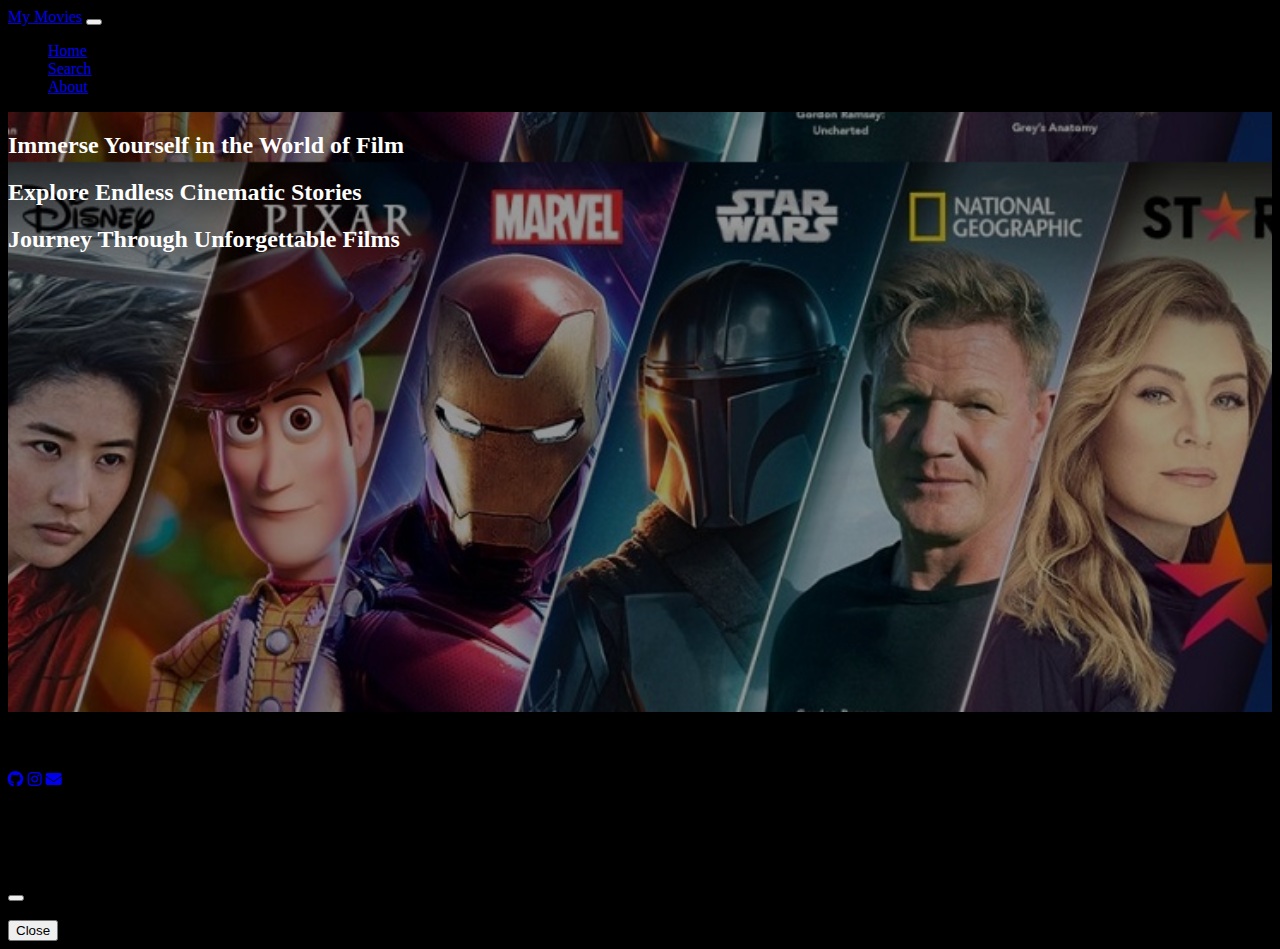
<file: index.html>
<!doctype html>
<html lang="en">

<head>
    <!-- Required meta tags -->
    <meta charset="utf-8">
    <meta name="viewport" content="width=device-width, initial-scale=1">

    <!-- Bootstrap CSS -->
    <link href="https://cdn.jsdelivr.net/npm/bootstrap@5.0.2/dist/css/bootstrap.min.css" rel="stylesheet"
        integrity="sha384-EVSTQN3/azprG1Anm3QDgpJLIm9Nao0Yz1ztcQTwFspd3yD65VohhpuuCOmLASjC" crossorigin="anonymous">
    <link rel="stylesheet" href="style.css">
    <link rel="stylesheet" href="https://cdnjs.cloudflare.com/ajax/libs/font-awesome/6.7.2/css/all.min.css"
        integrity="sha512-Evv84Mr4kqVGRNSgIGL/F/aIDqQb7xQ2vcrdIwxfjThSH8CSR7PBEakCr51Ck+w+/U6swU2Im1vVX0SVk9ABhg=="
        crossorigin="anonymous" referrerpolicy="no-referrer" />
    <script src="https://code.jquery.com/jquery-3.6.0.min.js"></script>

    <title>Simple API AJAX</title>
</head>

<body>
    <nav class="navbar navbar-expand-lg navbar-dark bg-dark fixed-top">
        <div class="container">
            <a class="navbar-brand" href="#">My Movies</a>
            <button class="navbar-toggler" type="button" data-bs-toggle="collapse" data-bs-target="#navbarNav"
                aria-controls="navbarNav" aria-expanded="false" aria-label="Toggle navigation">
                <span class="navbar-toggler-icon"></span>
            </button>
            <div class="collapse navbar-collapse" id="navbarNav">
                <ul class="navbar-nav ms-auto">
                    <li class="nav-item">
                        <a class="nav-link active" href="index.html">Home</a>
                    </li>
                    <li class="nav-item">
                        <a class="nav-link" href="search.html">Search</a>
                    </li>
                    <li class="nav-item">
                        <a class="nav-link" href="about.html">About</a>
                    </li>
                </ul>
            </div>
        </div>
    </nav>
    <div class="row" id="carousel-movie">
        <div class="col-12 p-0 m-0">
            <div id="carouselExampleControls" class="carousel slide carousel-fade" data-bs-ride="carousel"
                data-bs-pause="false">
                <div class="carousel-inner" id="carousel-movie-poster" style="height: 600px;">
                    <div id="carousel-overlay">
                        <div class="carousel-item h-100 active" data-bs-interval="4000">
                            <div class="d-flex justify-content-center align-items-center h-100">
                                <h2>Immerse Yourself in the World of Film</h2>
                            </div>
                        </div>
                        <div class="carousel-item h-100" data-bs-interval="4000">
                            <div class="d-flex justify-content-center align-items-center h-100">
                                <h2>Explore Endless Cinematic Stories</h2>
                            </div>
                        </div>
                        <div class="carousel-item h-100" data-bs-interval="4000">
                            <div class="d-flex justify-content-center align-items-center h-100">
                                <h2>Journey Through Unforgettable Films</h2>
                            </div>
                        </div>
                    </div>
                </div>
            </div>
        </div>
    </div>
    <div class="container">
        <div class="row mt-4" id="latest-movie-container">
            <div class="col-12 text-center mb-4 ">
                <h3 class="text-white">Latest Movies</h3>
            </div>
        </div>
    </div>
    <footer class="bg-black py-4 text-white">
        <div class="container text-center">
            <div class="mb-3">
                <a href="https://github.com/jaka-mursidm" style="text-decoration: none;" class="text-white mx-2"
                    target="_blank" title="Github">
                    <i class="fa-brands fa-github fs-4"></i>
                </a>
                <a href="https://www.instagram.com/jaka.mursidm/" style="text-decoration: none;" class="text-white mx-2"
                    target="_blank" title="Instagram">
                    <i class="fa-brands fa-instagram fs-4"></i>
                </a>
                <a href="mailto:jaka.mursidm@gmail.com" style="text-decoration: none;" class="text-white mx-2"
                    title="Gmail">
                    <i class="fa-solid fa-envelope fs-4"></i>
                </a>
            </div>
            <p class="text-xs">&copy; 2025 Jaka Mursid M. - All Rights Reserved.</p>
        </div>
    </footer>
    <!-- Modal -->
    <div class="modal fade" id="detailModal" data-bs-backdrop="static" data-bs-keyboard="false" tabindex="-1"
        aria-labelledby="detailModalLabel">
        <div class="modal-dialog-centered  modal-dialog modal-lg">
            <div class="modal-content bg-dark text-white">
                <div class="modal-header">
                    <h5 class="modal-title" id="detailModalLabel">Detail Movie</h5>
                    <button type="button" class="btn-close bg-light" data-bs-dismiss="modal"
                        aria-label="Close"></button>
                </div>
                <div class="modal-body">
                    ...
                </div>
                <div class="modal-footer">
                    <button type="button" class="btn btn-secondary" data-bs-dismiss="modal">Close</button>
                </div>
            </div>
        </div>
    </div>
    <script src="https://cdn.jsdelivr.net/npm/bootstrap@5.0.2/dist/js/bootstrap.bundle.min.js"
        integrity="sha384-MrcW6ZMFYlzcLA8Nl+NtUVF0sA7MsXsP1UyJoMp4YLEuNSfAP+JcXn/tWtIaxVXM"
        crossorigin="anonymous"></script>

    <script src="script.js"></script>


</body>

</html>
</file>
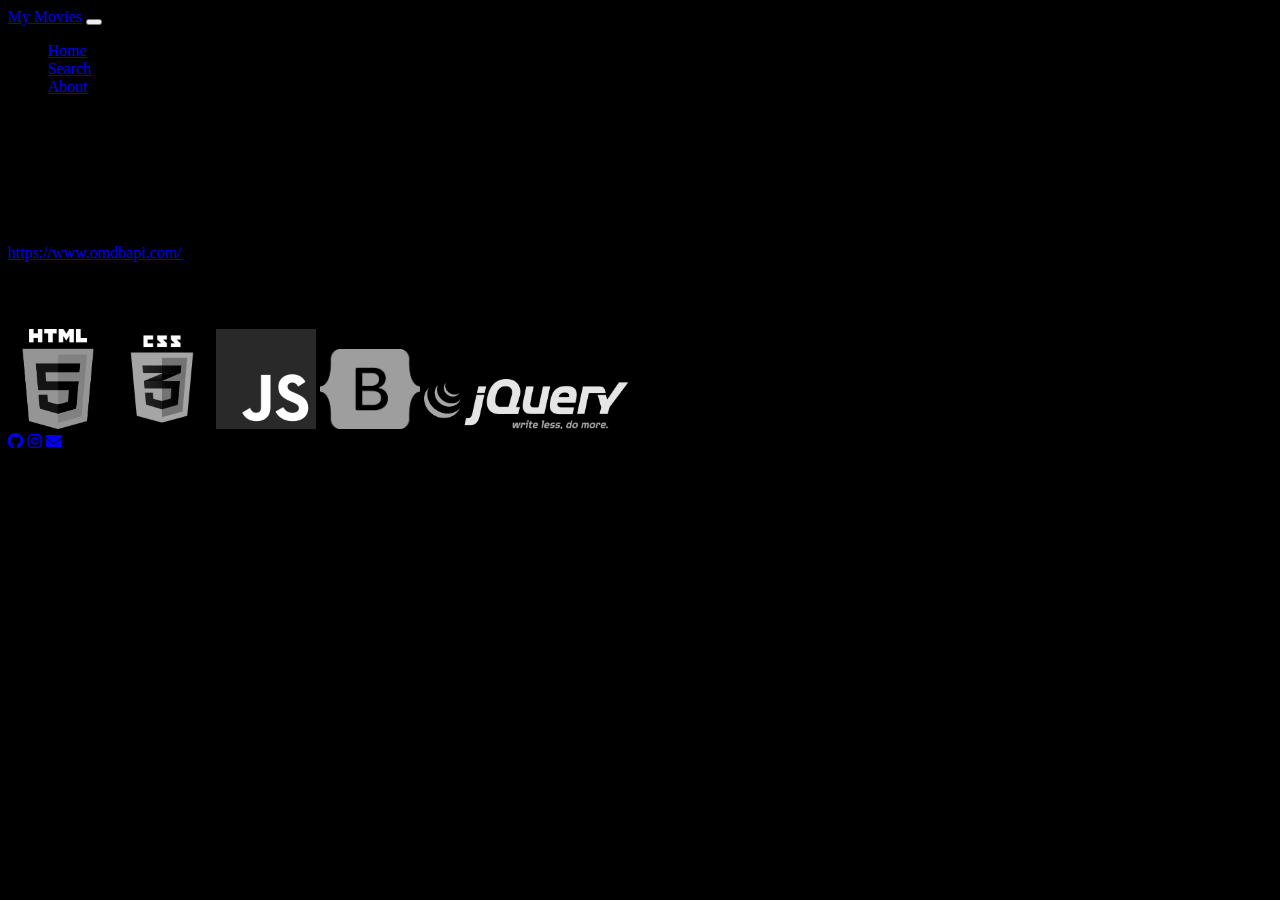
<file: about.html>
<!doctype html>
<html lang="en">

<head>
    <!-- Required meta tags -->
    <meta charset="utf-8">
    <meta name="viewport" content="width=device-width, initial-scale=1">

    <!-- Bootstrap CSS -->
    <link href="https://cdn.jsdelivr.net/npm/bootstrap@5.0.2/dist/css/bootstrap.min.css" rel="stylesheet"
        integrity="sha384-EVSTQN3/azprG1Anm3QDgpJLIm9Nao0Yz1ztcQTwFspd3yD65VohhpuuCOmLASjC" crossorigin="anonymous">
    <link rel="stylesheet" href="style.css">
    <link rel="stylesheet" href="https://cdnjs.cloudflare.com/ajax/libs/font-awesome/6.7.2/css/all.min.css"
        integrity="sha512-Evv84Mr4kqVGRNSgIGL/F/aIDqQb7xQ2vcrdIwxfjThSH8CSR7PBEakCr51Ck+w+/U6swU2Im1vVX0SVk9ABhg=="
        crossorigin="anonymous" referrerpolicy="no-referrer" />
    <script src="https://code.jquery.com/jquery-3.6.0.min.js"></script>

    <title>Simple API AJAX</title>
</head>

<body>
    <nav class="navbar navbar-expand-lg navbar-dark bg-dark fixed-top">
        <div class="container">
            <a class="navbar-brand" href="#">My Movies</a>
            <button class="navbar-toggler" type="button" data-bs-toggle="collapse" data-bs-target="#navbarNav"
                aria-controls="navbarNav" aria-expanded="false" aria-label="Toggle navigation">
                <span class="navbar-toggler-icon"></span>
            </button>
            <div class="collapse navbar-collapse" id="navbarNav">
                <ul class="navbar-nav ms-auto">
                    <li class="nav-item">
                        <a class="nav-link" href="index.html">Home</a>
                    </li>
                    <li class="nav-item">
                        <a class="nav-link" href="search.html">Search</a>
                    </li>
                    <li class="nav-item">
                        <a class="nav-link active" href="about.html">About</a>
                    </li>
                </ul>
            </div>
        </div>
    </nav>
    <div class="container">
        <div class="vh-100 d-flex align-items-center justify-content-center flex-column text-white text-center">
            <div>

                <h1 class="mb-4">About this project</h1>
                <p class="mb-2">This project provides a simple overview to display movies and features to filter movies
                    from public
                    api movies</p>
                <p>
                    Thanks to the creator of this super cool public api, for more details you can visit: </p>
                <span><a href="https://www.omdbapi.com/" title="Click here">https://www.omdbapi.com/</a></span>
                </p>
            </div>
            <div class="build-app-container text-center">
                <h2 class="my-4 text-white">Build with</h2>
                <div class="d-flex justify-content-center align-items-center gap-5 flex-wrap">
                    <img class="img-sq" src="assets/logo/html.png" alt="HTML">
                    <img class="img-sq" src="assets/logo/css.png" alt="CSS">
                    <img class="img-sq" src="assets/logo/js.png" alt="JS">
                    <img class="img-sq" src="assets/logo/bootstrap.png" alt="Bootstrap">
                    <img src="assets/logo/jquery.png" class="img-ls" alt="jQuery">
                </div>
            </div>
        </div>


    </div>
    <footer class="bg-black py-4 text-white">
        <div class="container text-center">
            <div class="mb-3">
                <a href="https://github.com/jaka-mursidm" style="text-decoration: none;" class="text-white mx-2"
                    target="_blank" title="Github">
                    <i class="fa-brands fa-github fs-4"></i>
                </a>
                <a href="https://www.instagram.com/jaka.mursidm/" style="text-decoration: none;" class="text-white mx-2"
                    target="_blank" title="Instagram">
                    <i class="fa-brands fa-instagram fs-4"></i>
                </a>
                <a href="mailto:jaka.mursidm@gmail.com" style="text-decoration: none;" class="text-white mx-2"
                    title="Gmail">
                    <i class="fa-solid fa-envelope fs-4"></i>
                </a>
            </div>
            <p class="text-xs">&copy; 2025 Jaka Mursid M. - All Rights Reserved.</p>
        </div>
    </footer>

    <script src="https://cdn.jsdelivr.net/npm/bootstrap@5.0.2/dist/js/bootstrap.bundle.min.js"
        integrity="sha384-MrcW6ZMFYlzcLA8Nl+NtUVF0sA7MsXsP1UyJoMp4YLEuNSfAP+JcXn/tWtIaxVXM"
        crossorigin="anonymous"></script>

    <script src="script.js"></script>


</body>

</html>
</file>
<file: style.css>
#carousel-movie-poster {
  background-image: url("assets/overview.jpg");
  background-size: cover;
  background-position: center;
  background-position-y: 50px;
  position: relative;
}
#carousel-overlay {
  position: absolute;
  top: 0;
  bottom: 0;
  background-color: rgba(0, 0, 0, 0.4);
  color: white !important;
  width: 100%;
}

.carousel-item h2 {
  cursor: default;
  animation: slide 4s forwards ease-in-out;
}
body {
  background-color: black;
}

.build-app-container {
  img {
    filter: grayscale(100%) brightness(1) invert(1);
    transition: filter 0.5s;
  }
  img:hover {
    filter: grayscale(0%) brightness(1) invert(0);
  }
  .img-sq {
    width: 100px;
  }
  .img-ls {
    height: 50px;
  }
}
@keyframes slide {
  0% {
    transform: translateY(-50px);
    opacity: 0;
  }
  40% {
    transform: translateY(0);
    opacity: 1;
  }
  90% {
    transform: translateY(0);
    opacity: 1;
  }
  100% {
    transform: translateY(0);
    opacity: 0;
  }
}
</file>
